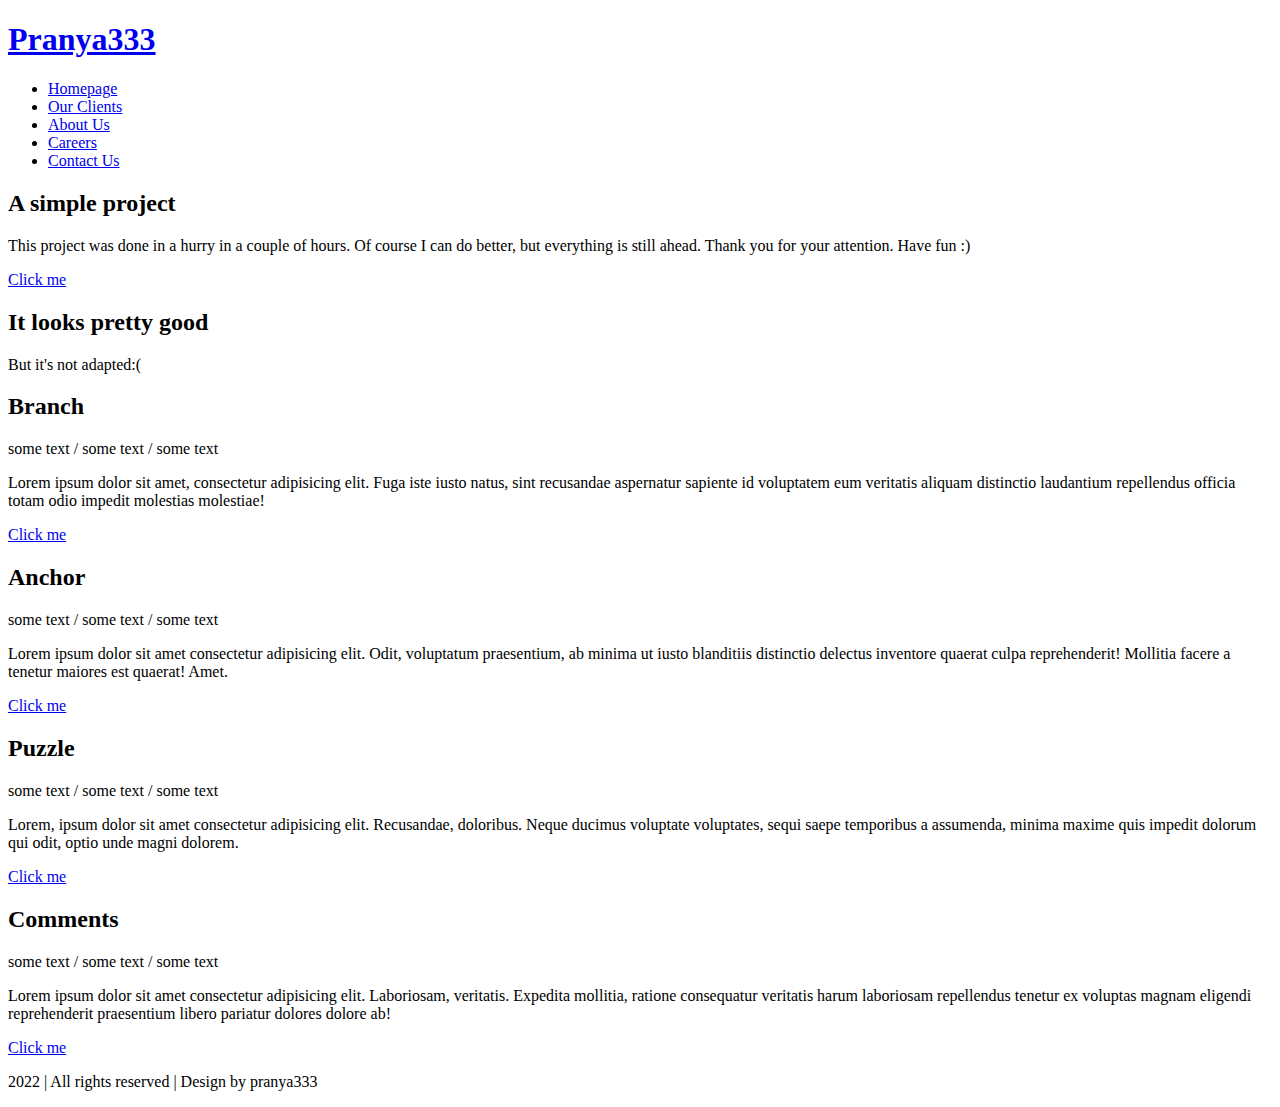
<file: src/index.html>
<!DOCTYPE html>
  <html lang="en">
<head>
<meta charset="UTF-8"> 
<meta name="viewport" content="width=device-width, initial-scale=1">
<title>333</title>
<link href="http://fonts.googleapis.com/css?family=Source+Sans+Pro:200,300,400,600,700,900" rel="stylesheet" />
<link rel="stylesheet" href="./main.scss">
<script src="./js/main.js" defer></script>
</head>

<body>
<div id="header-wrapper">
	<div id="header" class="container">
		<div id="logo">
			<h1><span class="fa fa-bolt"></span><a href="#">Pranya333</a></h1>
		</div>
		<div id="menu">
			<ul>
				<li class="current_page_item"><a href="#" accesskey="1" title="">Homepage</a></li>
				<li><a href="#" accesskey="2" title="">Our Clients</a></li>
				<li><a href="#" accesskey="3" title="">About Us</a></li>
				<li><a href="#" accesskey="4" title="">Careers</a></li>
				<li><a href="#" accesskey="5" title="">Contact Us</a></li>
			</ul>
		</div>
	</div>
</div>
<div id="header-featured">
	<div id="banner-wrapper">
		<div id="banner" class="container">
			<h2>A simple project</h2>
			<p>This project was done in a hurry in a couple of hours. Of course I can do better, but everything is still ahead. Thank you for your attention. Have fun :) </p>
			<a href="#" class="button">Click me</a>
		</div>
	</div>
</div>
<div id="wrapper">
	<div id="featured-wrapper">
		<div id="featured" class="extra2 margin-btm container">
			<div class="main-title">
				<h2>It looks pretty good</h2>
				<span class="byline">But it's not adapted:(</span> </div>
	
			<div class="ebox1"> <span class="fa fa-pagelines"></span>
				<div class="title">
					<h2>Branch</h2>
					<span class="byline">some text / some text / some text</span> </div>
				<p>Lorem ipsum dolor sit amet, consectetur adipisicing elit. Fuga iste iusto natus, sint recusandae aspernatur sapiente id voluptatem eum veritatis aliquam distinctio laudantium repellendus officia totam odio impedit molestias molestiae! </p>
				<a href="#" class="button">Click me</a> </div>
			<div class="ebox2"> <span class="fa fa-anchor"></span>
				<div class="title">
					<h2>Anchor</h2>
					<span class="byline">some text / some text / some text</span> </div>
				<p>Lorem ipsum dolor sit amet consectetur adipisicing elit. Odit, voluptatum praesentium, ab minima ut iusto blanditiis distinctio delectus inventore quaerat culpa reprehenderit! Mollitia facere a tenetur maiores est quaerat! Amet.</p>
				<a href="#" class="button">Click me</a> </div>
		</div>
		<div class="extra2 container">
			<div class="ebox1"> <span class="fa fa-puzzle-piece"></span>
				<div class="title">
					<h2>Puzzle</h2>
					<span class="byline">some text / some text / some text</span> </div>
				<p>Lorem, ipsum dolor sit amet consectetur adipisicing elit. Recusandae, doloribus. Neque ducimus voluptate voluptates, sequi saepe temporibus a assumenda, minima maxime quis impedit dolorum qui odit, optio unde magni dolorem.</p>
				<a href="#" class="button">Click me</a> </div>
			<div class="ebox2"> <span class="fa fa-comments-o"></span>
				<div class="title">
					<h2>Comments</h2>
					<span class="byline">some text / some text / some text</span> </div>
				<p>Lorem ipsum dolor sit amet consectetur adipisicing elit. Laboriosam, veritatis. Expedita mollitia, ratione consequatur veritatis harum laboriosam repellendus tenetur ex voluptas magnam eligendi reprehenderit praesentium libero pariatur dolores dolore ab!</p>
				<a href="#" class="button">Click me</a> </div>
		</div>
	</div>
</div>
<div id="copyright" class="container">
	<p> 2022 | All rights reserved | Design by pranya333</p>
</div>
</body>
</html>
</file>
